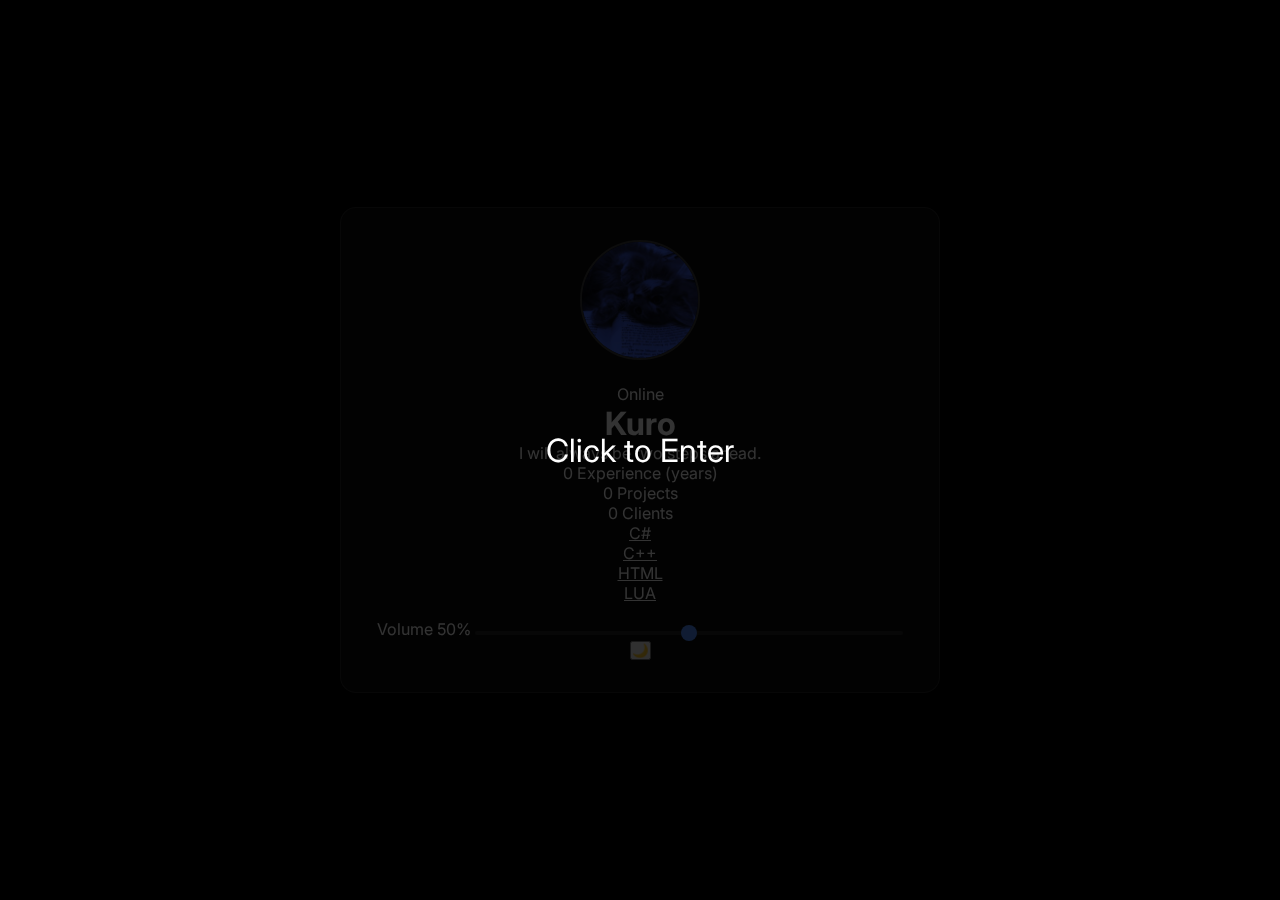
<file: index.html>
<!DOCTYPE html>
<html lang="en">
<head>
  <meta charset="UTF-8">
  <meta name="viewport" content="width=device-width, initial-scale=1.0">
  <title>Kuro | Bio</title>
  <meta property="og:title" content="Kuro | Bio">
  <meta property="og:description" content="I will always be two steps ahead.">
  <meta property="og:image" content="https://kurocheats.github.io/kurocheats/pfp.jpg">
  <meta property="og:url" content="https://kurocheats.github.io/kurocheats/">
  <meta property="og:type" content="website">
  <meta name="twitter:card" content="summary_large_image">
  <meta name="twitter:title" content="Kuro | Bio">
  <meta name="twitter:description" content="I will always be two steps ahead.">
  <meta name="twitter:image" content="https://kurocheats.github.io/kurocheats/pfp.jpg">
  <meta name="twitter:url" content="https://kurocheats.github.io/kurocheats/">
  <link href="https://fonts.googleapis.com/css2?family=Inter:wght@300;400;500;600;700&display=swap" rel="stylesheet">
  <link rel="stylesheet" href="style.css">
</head>
<body>
  <div class="overlay" onclick="startSite()">
    <div class="enter-text">
      <span>Click to Enter</span>
      <div class="pulse-ring"></div>
    </div>
  </div>

  <div class="background">
    <div class="grid-overlay"></div>
  </div>
  
  <audio id="bgAudio" src="music.mp3" loop></audio>

  <div class="panel">
    <div class="profile-section">
      <div class="profile-pic">
        <img src="pfp.jpg" alt="Profile Picture">
        <div class="profile-glow"></div>
      </div>
      <div class="status-indicator">
        <div class="status-dot"></div>
        <span>Online</span>
      </div>
    </div>
    
    <div class="content">
      <h1>Kuro</h1>
      <p class="tagline">I will always be two steps ahead.</p>
      
      <div class="stats">
        <div class="stat-item">
          <span class="stat-number" data-target="5">0</span>
          <span class="stat-label">Experience (years)</span>
        </div>
        <div class="stat-item">
          <span class="stat-number" data-target="1">0</span>
          <span class="stat-label">Projects</span>
        </div>
        <div class="stat-item">
          <span class="stat-number" data-target="471">0</span>
          <span class="stat-label">Clients</span>
        </div>
      </div>

      <div class="social-links">
        <a href="#" class="social-link">
          <div class="social-icon">C#</div>
        </a>
        <a href="#" class="social-link">
          <div class="social-icon">C++</div>
        </a>
        <a href="#" class="social-link">
          <div class="social-icon">HTML</div>
        </a>
        <a href="#" class="social-link">
          <div class="social-icon">LUA</div>
        </a>
      </div>
    </div>

    <div class="controls">
      <div class="volume-control">
        <label for="volumeSlider">
          <span>Volume</span>
          <span class="volume-value">50%</span>
        </label>
        <input type="range" id="volumeSlider" min="0" max="100" value="50">
      </div>
      
      <div class="theme-toggle">
        <button id="themeToggle">
          <span class="theme-icon">🌙</span>
        </button>
      </div>
    </div>
  </div>

  <div class="cursor-trail"></div>
  <script src="script.js"></script>
</body>
</html>
</file>
<file: style.css>
* {
  margin: 0;
  padding: 0;
  box-sizing: border-box;
}

body,
html {
  width: 100%;
  height: 100%;
  overflow: hidden;
  font-family: 'Inter', sans-serif;
  background: black;
}

.profile-pic {
  width: 120px;
  height: 120px;
  margin: 0 auto 1.5rem;
}

.profile-pic img {
  width: 100%;
  height: 100%;
  border-radius: 50%;
  object-fit: cover;
  border: 2px solid rgba(255, 255, 255, 0.2);
}

.overlay {
  position: absolute;
  width: 100%;
  height: 100%;
  background: rgba(0, 0, 0, 0.8);
  z-index: 10;
  display: flex;
  align-items: center;
  justify-content: center;
  color: white;
  cursor: pointer;
  font-size: 2rem;
  text-align: center;
}

.panel {
  position: absolute;
  top: 50%;
  left: 50%;
  transform: translate(-50%, -50%);
  background: rgba(255, 255, 255, 0.05);
  backdrop-filter: blur(20px);
  border: 1px solid rgba(255, 255, 255, 0.1);
  padding: 2rem;
  border-radius: 16px;
  color: white;
  z-index: 5;
  text-align: center;
  width: 80%;
  max-width: 600px;
}

#particles-js {
  position: fixed;
  top: 0;
  left: 0;
  width: 100%;
  height: 100%;
  z-index: 0;
  background: linear-gradient(45deg, #0f1923, #23303f);
}

a {
  color: #fff;
  text-decoration: underline;
}

.volume-control {
  margin-top: 1rem;
}

#volumeSlider {
  width: 80%;
  height: 4px;
  -webkit-appearance: none;
  background: rgba(255, 255, 255, 0.1);
  border-radius: 2px;
  outline: none;
}

#volumeSlider::-webkit-slider-thumb {
  -webkit-appearance: none;
  width: 16px;
  height: 16px;
  background: #4F8CFE;
  border-radius: 50%;
  cursor: pointer;
}
</file>
